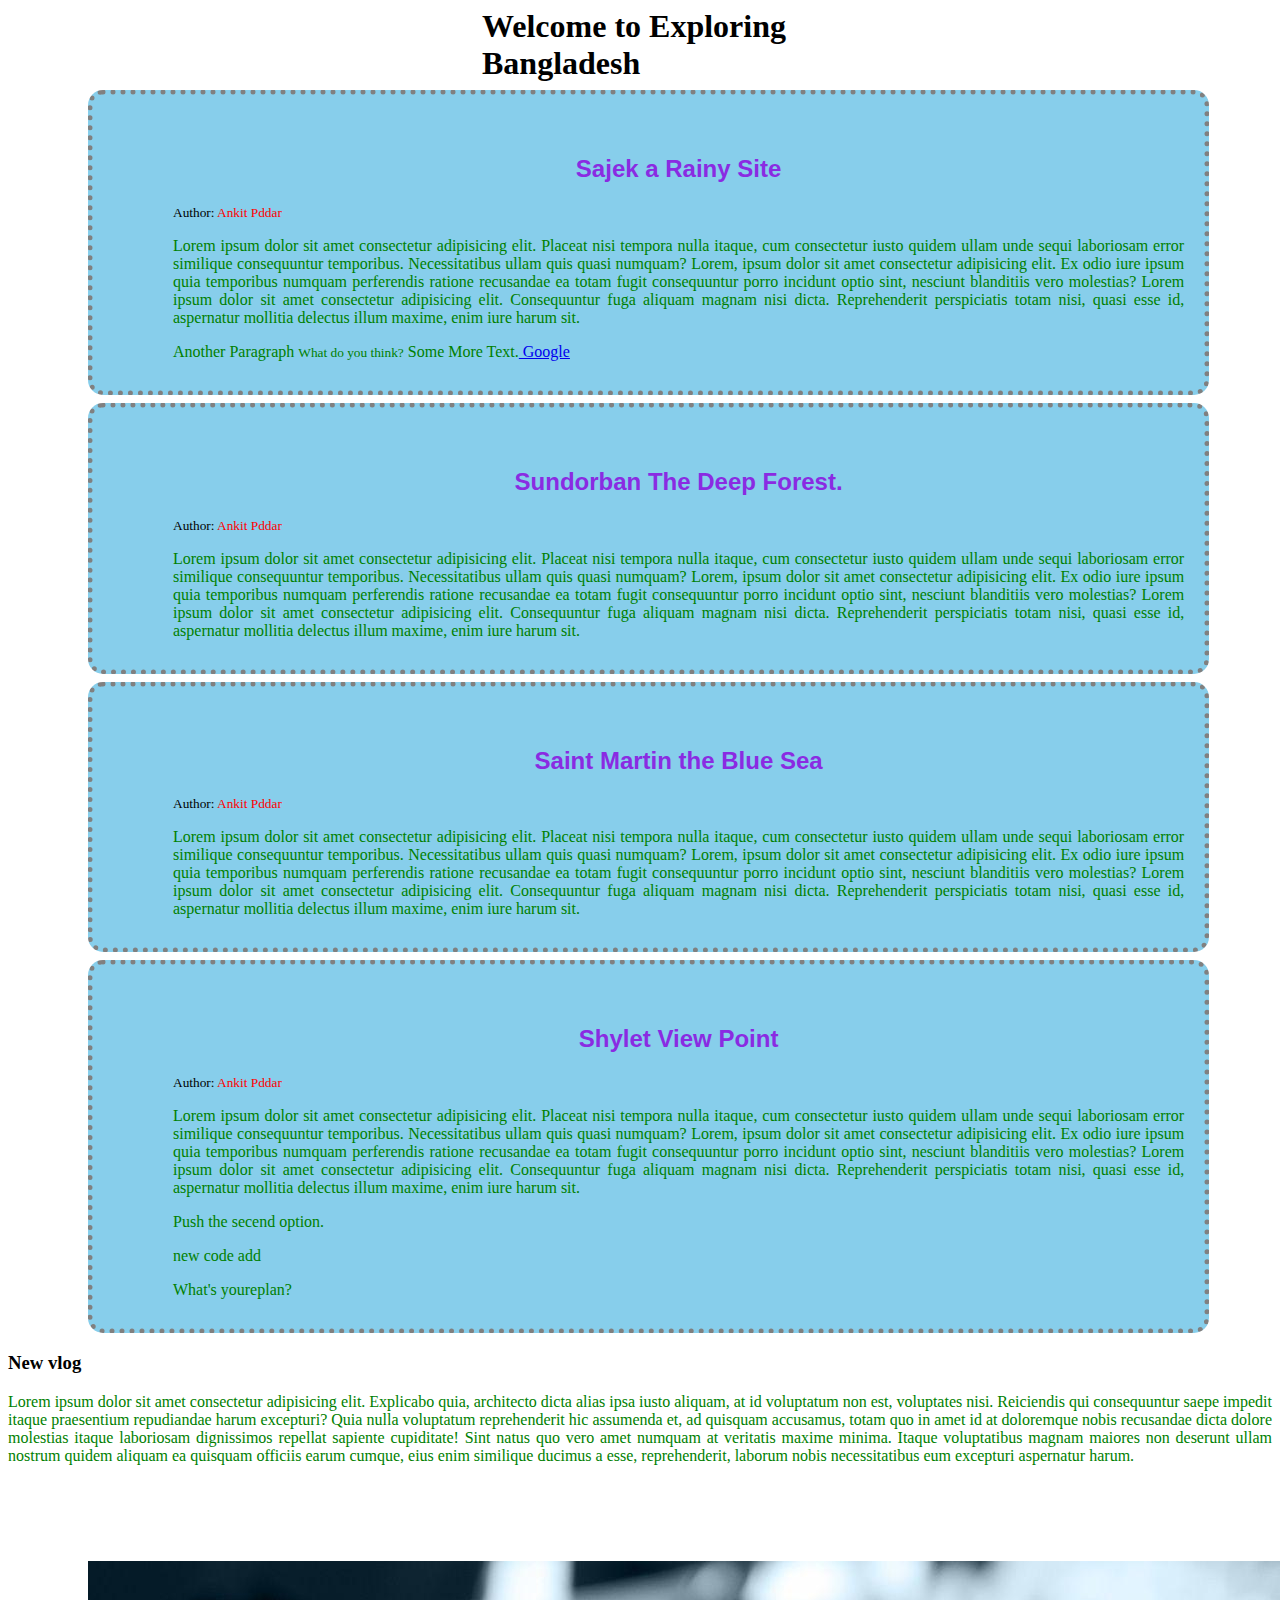
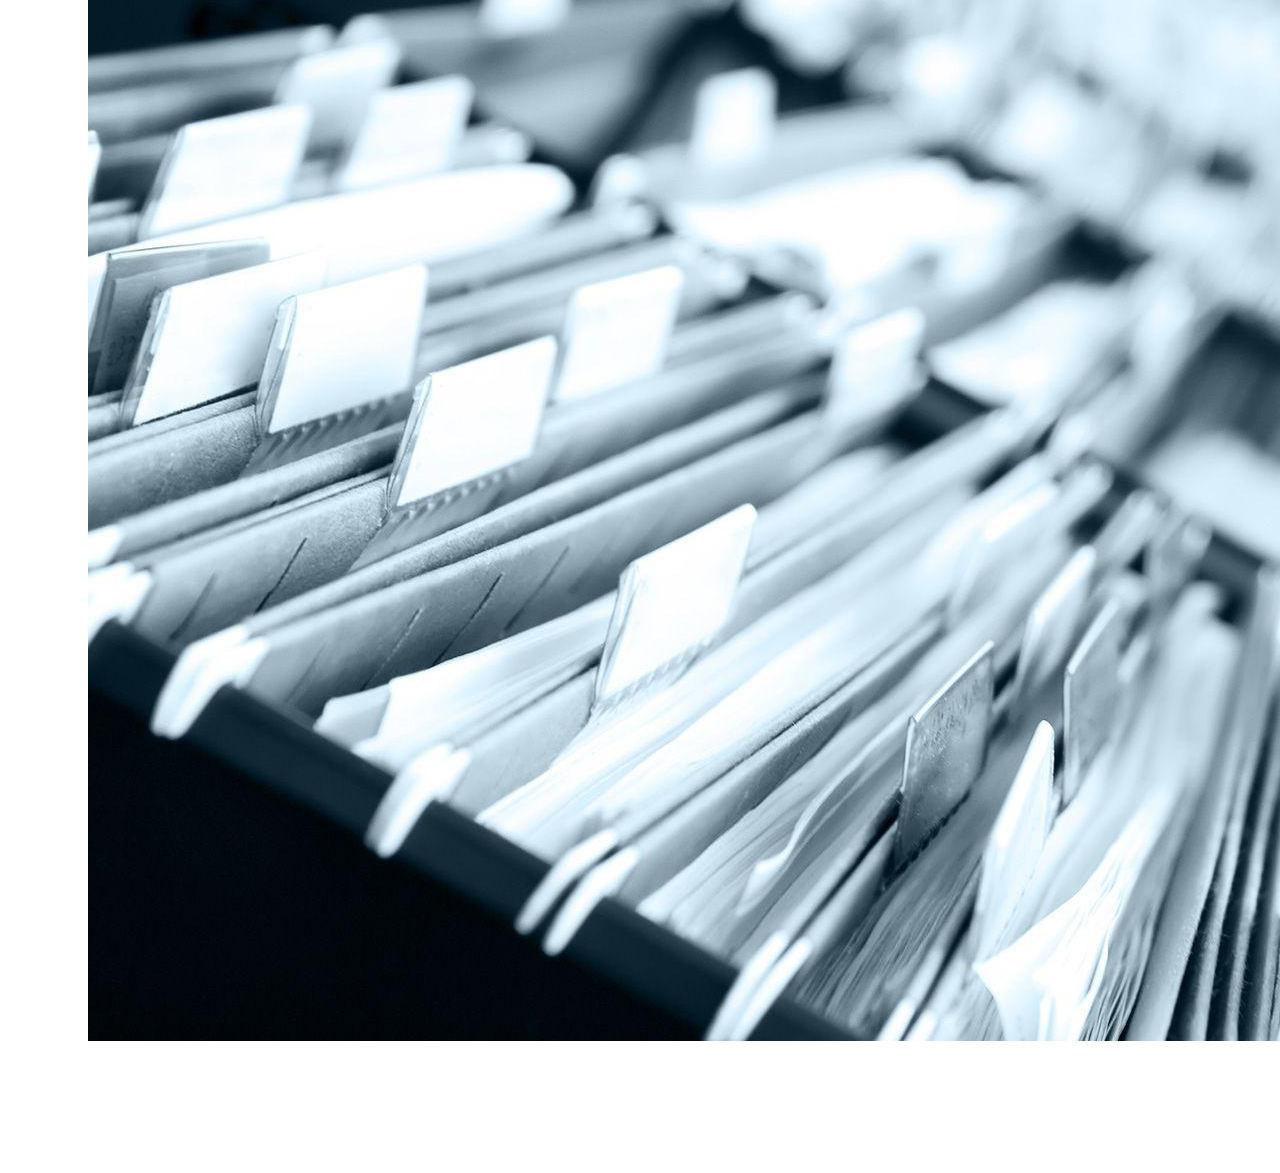
<file: index.html>
<!DOCTYPE html>
<html lang="en">
  <head>
    <meta charset="UTF-8" />
    <meta name="viewport" content="width=device-width, initial-scale=1.0" />
    <title>Travel</title>
    <link rel="stylesheet" href="beginner-css/beginnr.css">
  </head>
  <body>
    <h1>Welcome to Exploring Bangladesh</h1>
    <div class="vlog">
      <h2 class="blog-title">Sajek a Rainy Site</h2>
      <small>Author: <span class="Author-Name">Ankit Pddar</span></small>
      <p>
        Lorem ipsum dolor sit amet consectetur adipisicing elit. Placeat nisi
        tempora nulla itaque, cum consectetur iusto quidem ullam unde sequi
        laboriosam error similique consequuntur temporibus. Necessitatibus ullam
        quis quasi numquam? Lorem, ipsum dolor sit amet consectetur adipisicing
        elit. Ex odio iure ipsum quia temporibus numquam perferendis ratione
        recusandae ea totam fugit consequuntur porro incidunt optio sint,
        nesciunt blanditiis vero molestias? Lorem ipsum dolor sit amet
        consectetur adipisicing elit. Consequuntur fuga aliquam magnam nisi
        dicta. Reprehenderit perspiciatis totam nisi, quasi esse id, aspernatur
        mollitia delectus illum maxime, enim iure harum sit.
      </p>
      <p>Another Paragraph <small>What do you think?</small> <span>Some More Text.</span><a href="www.google.com"> Google</a></p>
    </div>
    <div class="vlog">
      <h2 class="blog-title">Sundorban The Deep Forest.</h2>
      <small>Author: <span class="Author-Name">Ankit Pddar</span></small>
      <p>
        Lorem ipsum dolor sit amet consectetur adipisicing elit. Placeat nisi
        tempora nulla itaque, cum consectetur iusto quidem ullam unde sequi
        laboriosam error similique consequuntur temporibus. Necessitatibus ullam
        quis quasi numquam? Lorem, ipsum dolor sit amet consectetur adipisicing
        elit. Ex odio iure ipsum quia temporibus numquam perferendis ratione
        recusandae ea totam fugit consequuntur porro incidunt optio sint,
        nesciunt blanditiis vero molestias? Lorem ipsum dolor sit amet
        consectetur adipisicing elit. Consequuntur fuga aliquam magnam nisi
        dicta. Reprehenderit perspiciatis totam nisi, quasi esse id, aspernatur
        mollitia delectus illum maxime, enim iure harum sit.
      </p>
    </div>
    <div class="vlog">
      <h2 class="blog-title">Saint Martin the Blue Sea</h2>
      <small>Author: <span class="Author-Name">Ankit Pddar</span></small>
      <p>
        Lorem ipsum dolor sit amet consectetur adipisicing elit. Placeat nisi
        tempora nulla itaque, cum consectetur iusto quidem ullam unde sequi
        laboriosam error similique consequuntur temporibus. Necessitatibus ullam
        quis quasi numquam? Lorem, ipsum dolor sit amet consectetur adipisicing
        elit. Ex odio iure ipsum quia temporibus numquam perferendis ratione
        recusandae ea totam fugit consequuntur porro incidunt optio sint,
        nesciunt blanditiis vero molestias? Lorem ipsum dolor sit amet
        consectetur adipisicing elit. Consequuntur fuga aliquam magnam nisi
        dicta. Reprehenderit perspiciatis totam nisi, quasi esse id, aspernatur
        mollitia delectus illum maxime, enim iure harum sit.
      </p>
    </div>
    <div class="vlog">
      <h2 class="blog-title">Shylet View Point</h2>
      <small>Author: <span class="Author-Name">Ankit Pddar</span></small>
      <p>
        Lorem ipsum dolor sit amet consectetur adipisicing elit. Placeat nisi
        tempora nulla itaque, cum consectetur iusto quidem ullam unde sequi
        laboriosam error similique consequuntur temporibus. Necessitatibus ullam
        quis quasi numquam? Lorem, ipsum dolor sit amet consectetur adipisicing
        elit. Ex odio iure ipsum quia temporibus numquam perferendis ratione
        recusandae ea totam fugit consequuntur porro incidunt optio sint,
        nesciunt blanditiis vero molestias? Lorem ipsum dolor sit amet
        consectetur adipisicing elit. Consequuntur fuga aliquam magnam nisi
        dicta. Reprehenderit perspiciatis totam nisi, quasi esse id, aspernatur
        mollitia delectus illum maxime, enim iure harum sit.
      </p>
      <p>Push the secend option.</p>
      <p>new code add</p>
      <p>What's youreplan?</p>
    </div>
    <div>
      <h3>New vlog</h3>
      <p>Lorem ipsum dolor sit amet consectetur adipisicing elit. Explicabo quia, architecto dicta alias ipsa iusto aliquam, at id voluptatum non est, voluptates nisi. Reiciendis qui consequuntur saepe impedit itaque praesentium repudiandae harum excepturi? Quia nulla voluptatum reprehenderit hic assumenda et, ad quisquam accusamus, totam quo in amet id at doloremque nobis recusandae dicta dolore molestias itaque laboriosam dignissimos repellat sapiente cupiditate! Sint natus quo vero amet numquam at veritatis maxime minima. Itaque voluptatibus magnam maiores non deserunt ullam nostrum quidem aliquam ea quisquam officiis earum cumque, eius enim similique ducimus a esse, reprehenderit, laborum nobis necessitatibus eum excepturi aspernatur harum.</p>
    </div>
    <img class="backimg" src="Photoes/bground.jpg" alt="">
  </body>
</html>
</file>
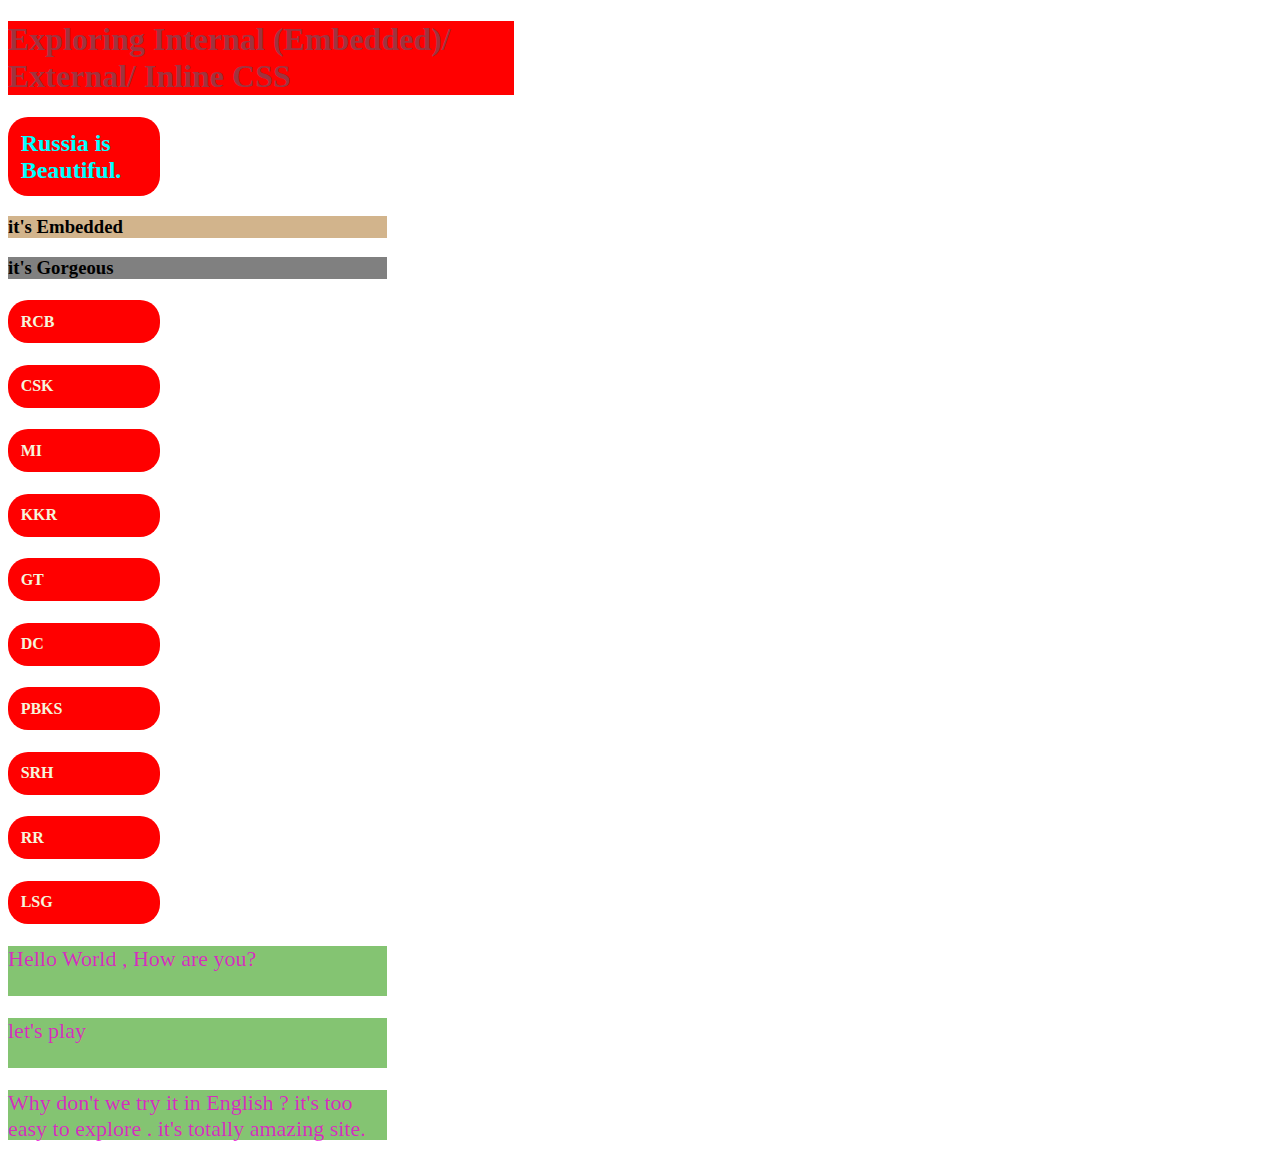
<file: css-firstpage.html>
<!DOCTYPE html>
<html lang="en">
  <head>
    <meta charset="UTF-8" />
    <meta name="viewport" content="width=, initial-scale=1.0" />
    <title>CSS First Page</title>
    <style>
      p {
        color: rgba(234, 5, 211, 0.795);
        background-color: rgb(132, 196, 114);
        height: 50px;
        width: 30%;
        font-size: 22px;
      }
      h1 {
        color: rgba(49, 111, 136, 0.485);
        background-color: red;
        height: 30%;
        width: 40%;
        font-size: 200%;
      }
      #Beautiful {
        color: aqua;
      }
      #Embedded {
        background-color: tan;
        width: 30%;
        height: 100%;
      }
      #gorgeous {
        background-color: gray;
        width: 30%;
        height: 100%;
      }
      .IPL {
        background-color: red;
        width: 10%;
        height: 100%;
        color: beige;
        padding: 1%;
        border-radius: 20px;
      }
    </style>
  </head>
  <body>
    <h1>Exploring Internal (Embedded)/ External/ Inline CSS</h1>
    <h2 id="Beautiful" class="IPL">Russia is Beautiful.</h2>
    <h3 id="Embedded">it's Embedded</h3>
    <h3 id="gorgeous">it's Gorgeous</h3>
    <h4 class="IPL">RCB</h4>
    <h4 class="IPL">CSK</h4>
    <h4 class="IPL">MI</h4>
    <h4 class="IPL">KKR</h4>
    <h4 class="IPL">GT</h4>
    <h4 class="IPL">DC</h4>
    <h4 class="IPL">PBKS</h4>
    <h4 class="IPL">SRH</h4>
    <h4 class="IPL">RR</h4>
    <h4 class="IPL">LSG</h4>

    <p>Hello World , How are you?</p>
    <p>let's play</p>
    <p>
      Why don't we try it in English ? it's too easy to explore . it's totally
      amazing site.
    </p>
  </body>
</html>
</file>
<file: beginner-css/beginnr.css>
.Author-Name {
    color: red;
  }
  .vlog {
    background-color: skyblue;
    margin: 8px 0 0 80px;
    border: 5px dotted grey;
    border-radius: 15px;
    width: 80%;
    height: 20%;
    padding: 40px 20px 13px 80px;
  }
  h1 {
    width: 25%;
    margin: 0 auto;
  }
  .blog-title{
    text-align: center;
    font-size: 1.5em;
    font-family: Verdana, Geneva, Tahoma, sans-serif;
    font-weight: 900;
    color: blueviolet;
  }
  div p{
    color: green;
    text-align: justify;
  }
  .backimg{
    margin: 80px 120px 120px 80px;
  }
</file>
